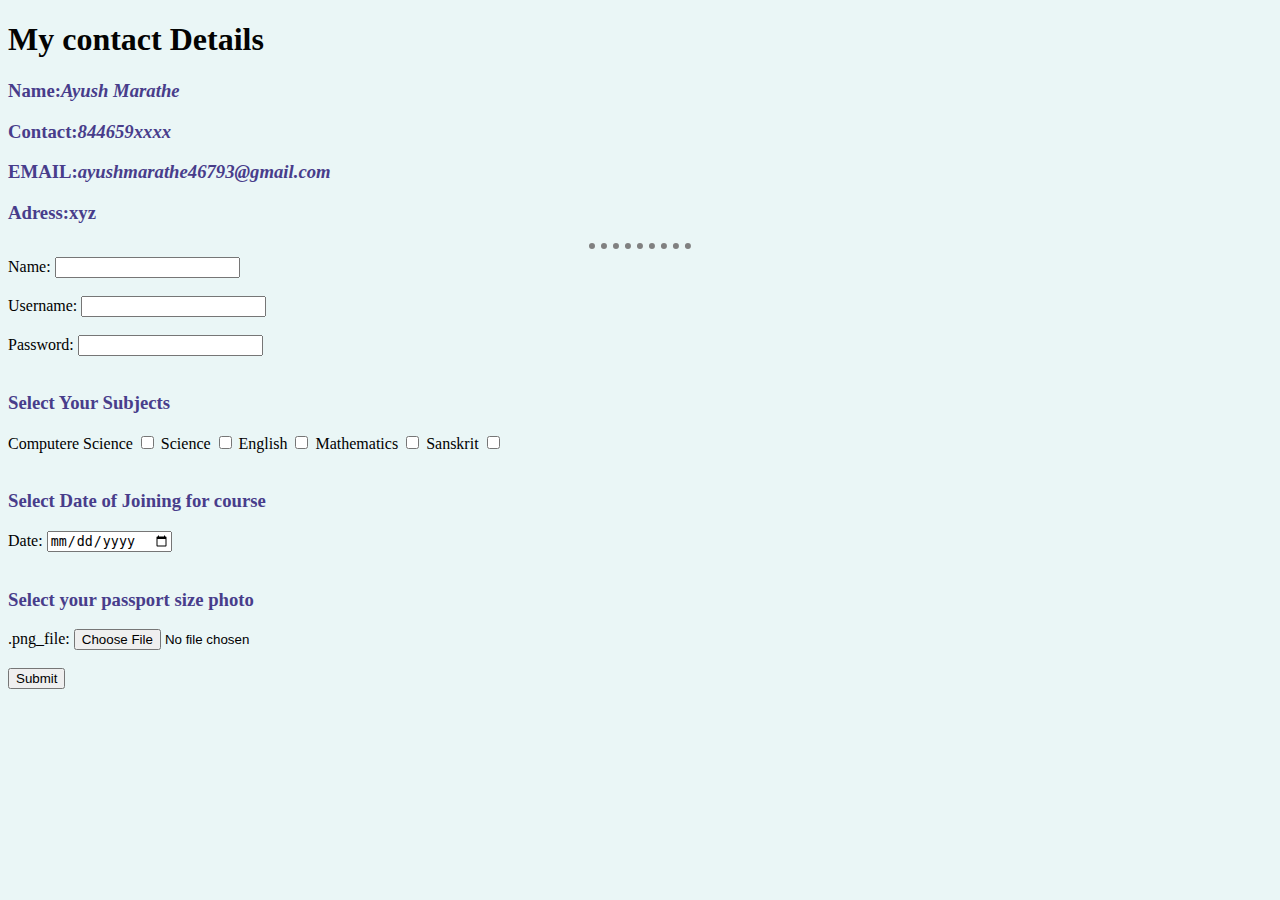
<file: contact_me.html>
<!doctype html>
<html>
<head>
    <meta charset="utf-8">
    <meta http-equiv="X-UA-Compatible" content="IE-Edge">
    <meta name="viewport" content="width=device-width ,initial-scale=1.0">
    <title>Contact me</title>
    <link rel="stylesheet" href="CSS/style.css">
</head>
<style>
    h1{
        color: rgb(3, 3, 2);
    }
    h3{
        color: darkslateblue;
    }
</style>
<body>
    <h1>My contact Details</h1>
    <h3>Name:<em>Ayush Marathe</em></h3>
    <h3>Contact:<em>844659xxxx</em></h3>
    <h3>EMAIL:<em>ayushmarathe46793@gmail.com</em></h3>
    <h3>Adress:xyz</h3>
    <hr>
    <form action="mailto:maratheayush.2@gmail.com" method="post">
        <label for="name">Name:</label>
        <input type="text"  name="YourName"><br><br>
        <label for="uname">Username:</label>
        <input type="text"  name="Username"><br><br>
        <label for="pass">Password:</label>
        <input type="password" id="pass" name="Password"><br><br>
        <h3>Select Your Subjects</h3>
        <label for="subject">Computere Science</label>
        <input type="checkbox" id="subject" name="Sub1">
        <label for="sub2"> Science</label>
        <input type="checkbox" id="sub2" name="Sub2">
        <label for="sub3">English</label>
        <input type="checkbox" id="sub3" name="Sub3">
        <label for="sub4">Mathematics</label>
        <input type="checkbox" id="sub4" name="Sub4">
        <label for="sub5">Sanskrit</label>
        <input type="checkbox" id="sub5" name="Sub5"><br><br>
        <h3>Select Date of Joining for course</h3>
        <label for="date">Date:</label>
        <input type="date" name="" id="date" name="Date"><br><br>
        <h3>Select your passport size photo</h3>
        <label for="img">.png_file:</label>
        <input type="file" id="img" name="Image"><br><br>
        <input type="submit">
    </form>
</body>
</html>
</file>
<file: CSS/style.css>
body{
    background-color: #EAF6F6;
}
hr{
    background-color: none;
    border-style: dotted none none;
    border-color: grey;
    border-width: 6px;
    width: 8% ;
}
h1{
    color: rgb(104, 228, 228);
}
h3{
    color: rgb(103, 236, 236);
}
</file>
